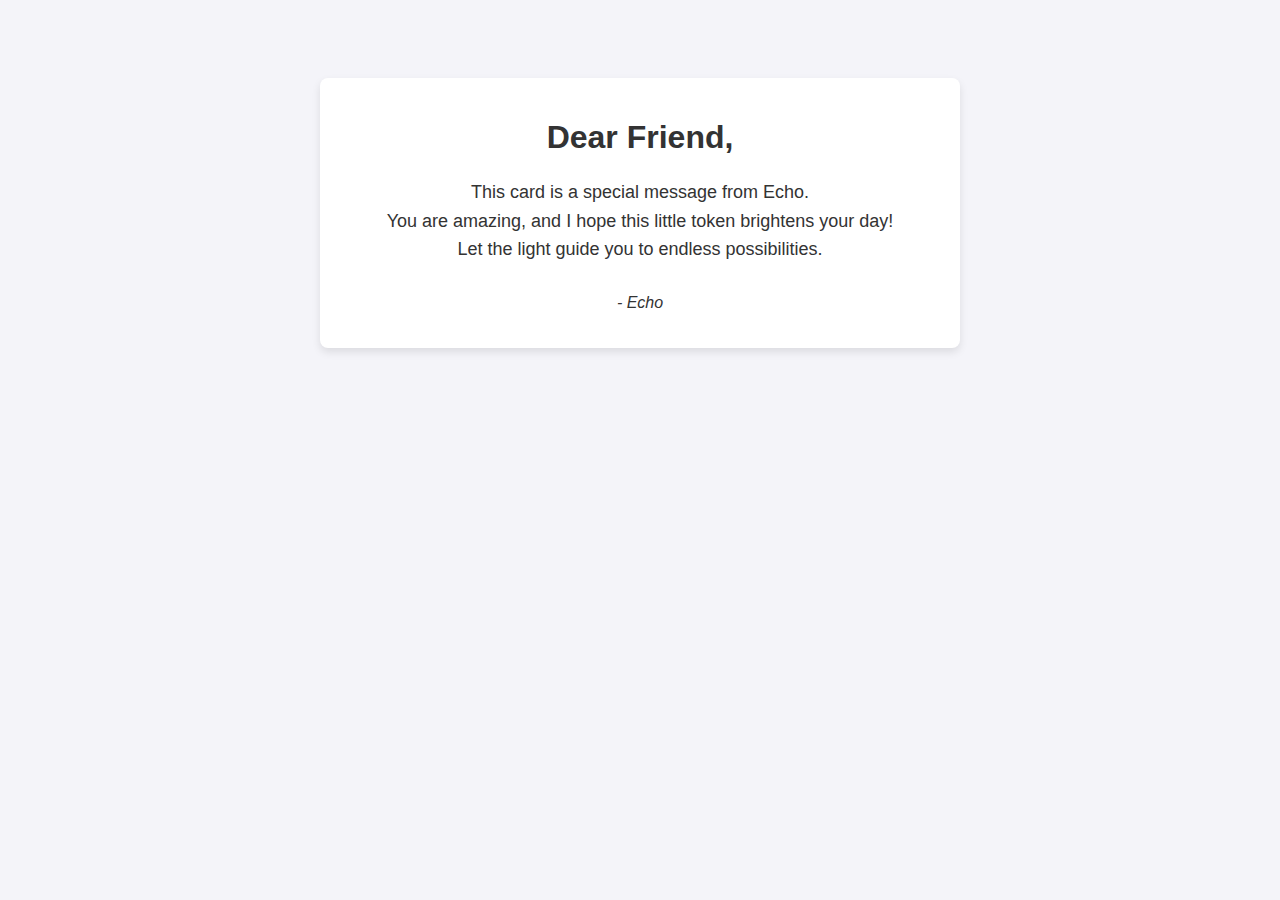
<file: test.html>
<!DOCTYPE html>
<html lang="en">
<head>
    <meta charset="UTF-8">
    <meta name="viewport" content="width=device-width, initial-scale=1.0">
    <title>Echo's Card</title>
    <style>
        body {
            font-family: Arial, sans-serif;
            text-align: center;
            background-color: #f4f4f9;
            color: #333;
            padding: 20px;
        }
        .card {
            max-width: 600px;
            margin: 50px auto;
            padding: 20px;
            background: white;
            box-shadow: 0 4px 8px rgba(0, 0, 0, 0.1);
            border-radius: 8px;
        }
        .message {
            font-size: 18px;
            line-height: 1.6;
        }
        .signature {
            margin-top: 30px;
            font-style: italic;
        }
    </style>
</head>
<body>
    <div class="card">
        <h1>Dear Friend,</h1>
        <p class="message">
            This card is a special message from Echo. <br>
            You are amazing, and I hope this little token brightens your day! <br>
            Let the light guide you to endless possibilities.
        </p>
        <p class="signature">- Echo</p>
    </div>
</body>
</html>
</file>
